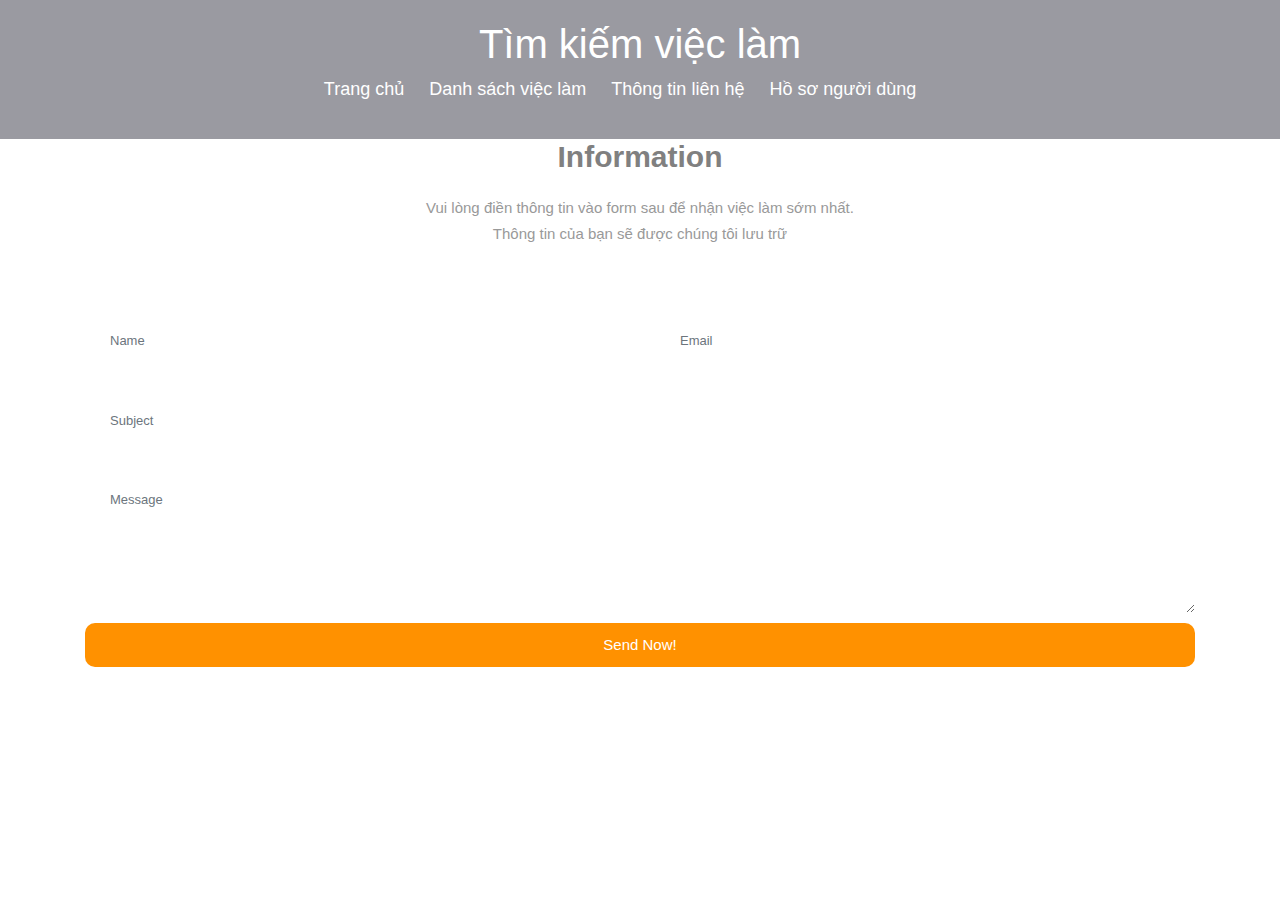
<file: apply.html>
<!DOCTYPE html>
<html lang="en">
<head>
    <meta charset="UTF-8">
    <meta name="viewport" content="width=device-width, initial-scale=1.0">
    <title>Infor</title>
    <link rel="stylesheet" href="https://cdn.jsdelivr.net/npm/bootstrap@4.0.0/dist/css/bootstrap.min.css" integrity="sha384-Gn5384xqQ1aoWXA+058RXPxPg6fy4IWvTNh0E263XmFcJlSAwiGgFAW/dAiS6JXm" crossorigin="anonymous">
    <link rel="stylesheet" href="https://cdnjs.cloudflare.com/ajax/libs/font-awesome/6.5.1/css/all.min.css" integrity="sha512-DTOQO9RWCH3ppGqcWaEA1BIZOC6xxalwEsw9c2QQeAIftl+Vegovlnee1c9QX4TctnWMn13TZye+giMm8e2LwA==" crossorigin="anonymous" referrerpolicy="no-referrer" />
</head>
<header>
    <h1>Tìm kiếm việc làm</h1>
<nav>
    <ul class="menu">
      <li><a href="index.html">Trang chủ</a></li>
      <li><a href="jobs.html">Danh sách việc làm</a></li>
      <li><a href="contact.html">Thông tin liên hệ</a></li>
      <li><a href="profile.html">Hồ sơ người dùng</a></li>
      <li><a href="#">  
    </ul>
</nav>
</header>
<body>
    <style>
   body {
    font-family: Arial, sans-serif;
    font-size: large;
    margin: 0;
    padding: 0;
    width: 100%;
    background-image: url(https://www.findjobs.vn/htdocs/images/Minh%20Phuc/find%20jobs-01.jpg);
    overflow-y: auto;
    background-repeat: repeat-y;
    background-size: 100%;
}
header {
    background-color: rgb(154, 154, 161);
    color: #fff;
    padding: 20px;
    text-align: center;
    size: 50px;
}

nav ul {
    list-style-type: none;
    padding: 0;
}

nav ul li {
    display: inline;
    margin-right: 20px;
}

nav ul li a {
    color: #fff;
    text-decoration: none;
}
.apply-now {
    background-color: #000000;
    padding: 0 0;
    text-align: center;
}
.apply-now input[type="text"] {
    padding: 4px;
    width: 200px;
    border: 1px;
}

.apply-now button {
    padding: 5px 15px;
    border: none;
    background-color: #6b6b6b;
    color: #fff;
    cursor: pointer;
}
        .contact {
        padding: 130px 0;
    }
    
    .contact .heading h2 {
        font-size: 30px;
        font-weight: 700;
        margin: 0;
        padding: 0;
    
    }
    
    .contact .heading h2 span {
        color: grey;
    }
    
    .contact .heading p {
        font-size: 15px;
        font-weight: 400;
        line-height: 1.7;
        color: #999999;
        margin: 20px 0 60px;
        padding: 0;
    }
    
    .contact .form-control {
        padding: 25px;
        font-size: 13px;
        margin-bottom: 10px;
        border: 0;
        border-radius: 10px;
    }
    
    .contact button.btn {
        padding: 10px;
        border-radius: 10px;
        font-size: 15px;
        background: #ff9100;
        color: #ffffff;
    }
    
    .contact .title h3 {
        font-size: 18px;
        font-weight: 600;
    }
    
    .contact .title p {
        font-size: 14px;
        font-weight: 400;
        color: #999;
        line-height: 1.6;
        margin: 0 0 40px;
    }
    
    .contact .content .info {
        margin-top: 30px;
    }
    .contact .content .info i {
        font-size: 30px;
        padding: 0;
        margin: 0;
        color: #02434b;
        margin-right: 20px;
        text-align: center;
        width: 20px;
    }
    .contact .content .info h4 {
        font-size: 13px;
        line-height: 1.4;
    }
    
    .contact .content .info h4 span {
        font-size: 13px;
        font-weight: 300;
        color: #999999;
    }
    </style>
    
    <secsetion class="contact" id="contact">
        <div class="container">
            <div class="heading text-center">
                <h2><span> Information </span></h2>
                <p> Vui lòng điền thông tin vào form sau để nhận việc làm sớm nhất.
                    <br>Thông tin của bạn sẽ được chúng tôi lưu trữ</p>
            </div>
            <div class="row">
                <div class="col-md-12">
    
                    <form>
                        <div class="row">
                            <div class="col-sm-6">
                                <input id="name" type="text" class="form-control" placeholder="Name" required="">
                            </div>
                            <div class="col-sm-6">
                                <input id="email" type="email" class="form-control" placeholder="Email" required="">
                            </div>
                            <div class="col-sm-12">
                                <input id="subject" type="text" class="form-control" placeholder="Subject" required="">
                            </div>
                        </div>
                        <div class="form-group">
                            <textarea class="form-control" rows="5" id="comment" placeholder="Message"></textarea>
                        <button onclick="send()" class="btn btn-block" type="submit">Send Now!</button>
                    </form>
                </div>
            </div>
        </div>
    </secsetion>
    <script type="text/javascript">

        function send(){
        var namef = document.getElementById("name").value;
        var email= document.getElementById("email").value;
        var subject = document.getElementById("subject").value;
            if(namef !== "" && email !== ""  && subject !== ""){
                alert("Gửi thành công!");
            }
        
        }
        </script>
</body>
</html>
</file>
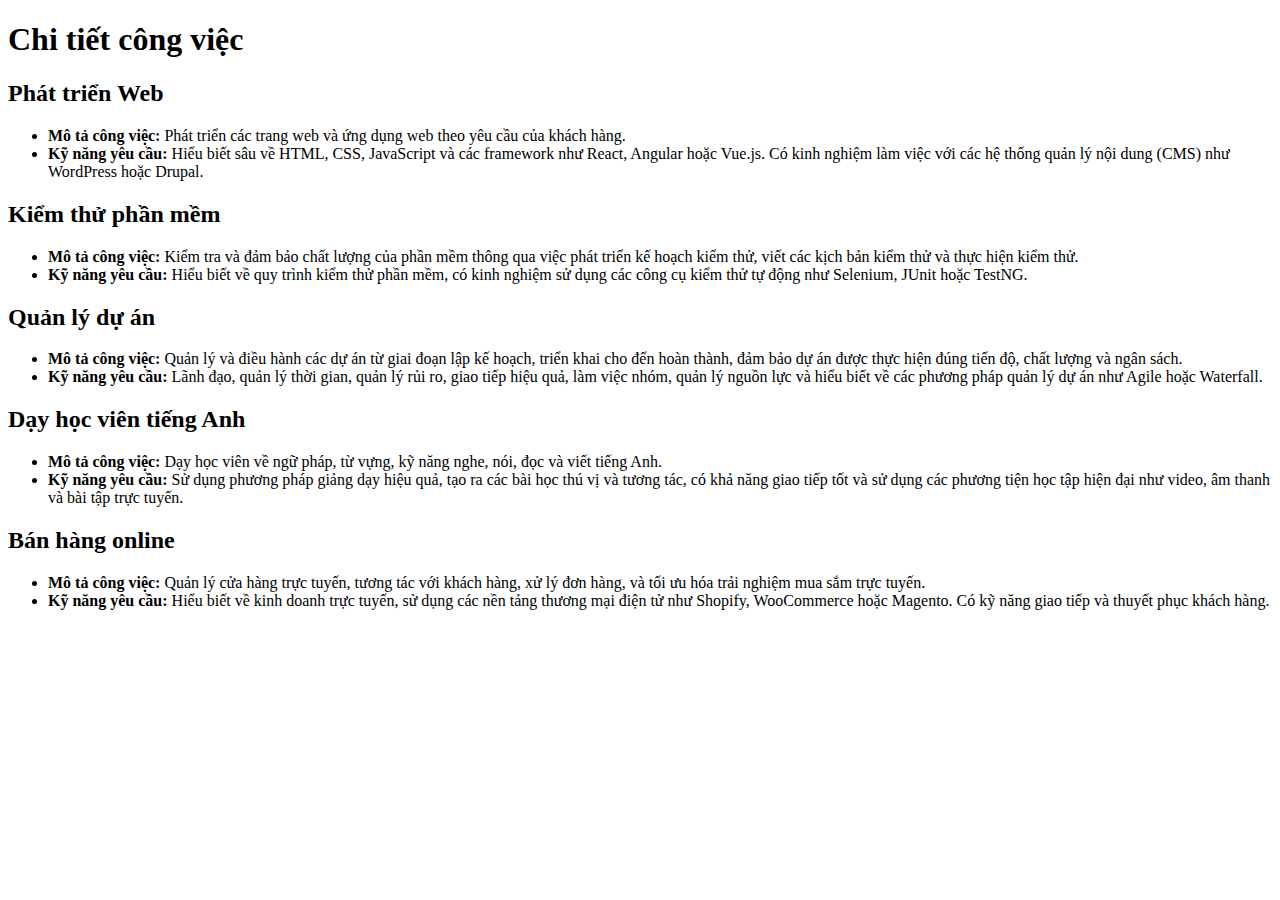
<file: job-detail.html>
<!DOCTYPE html>
<html lang="en">
<head>
<meta charset="UTF-8">
<meta name="viewport" content="width=device-width, initial-scale=1.0">
<title>Chi tiết công việc</title>
</head>
<body>

<h1>Chi tiết công việc</h1>

<h2>Phát triển Web</h2>
<ul>
    <li>
        <strong>Mô tả công việc:</strong> Phát triển các trang web và ứng dụng web theo yêu cầu của khách hàng.
    </li>
    <li>
        <strong>Kỹ năng yêu cầu:</strong> Hiểu biết sâu về HTML, CSS, JavaScript và các framework như React, Angular hoặc Vue.js. Có kinh nghiệm làm việc với các hệ thống quản lý nội dung (CMS) như WordPress hoặc Drupal.
    </li>
</ul>

<h2>Kiểm thử phần mềm</h2>
<ul>
    <li>
        <strong>Mô tả công việc:</strong> Kiểm tra và đảm bảo chất lượng của phần mềm thông qua việc phát triển kế hoạch kiểm thử, viết các kịch bản kiểm thử và thực hiện kiểm thử.
    </li>
    <li>
        <strong>Kỹ năng yêu cầu:</strong> Hiểu biết về quy trình kiểm thử phần mềm, có kinh nghiệm sử dụng các công cụ kiểm thử tự động như Selenium, JUnit hoặc TestNG.
    </li>
</ul>

<h2>Quản lý dự án</h2>
<ul>
    <li>
        <strong>Mô tả công việc:</strong> Quản lý và điều hành các dự án từ giai đoạn lập kế hoạch, triển khai cho đến hoàn thành, đảm bảo dự án được thực hiện đúng tiến độ, chất lượng và ngân sách.
    </li>
    <li>
        <strong>Kỹ năng yêu cầu:</strong> Lãnh đạo, quản lý thời gian, quản lý rủi ro, giao tiếp hiệu quả, làm việc nhóm, quản lý nguồn lực và hiểu biết về các phương pháp quản lý dự án như Agile hoặc Waterfall.
    </li>
</ul>

<h2>Dạy học viên tiếng Anh</h2>
<ul>
    <li>
        <strong>Mô tả công việc:</strong> Dạy học viên về ngữ pháp, từ vựng, kỹ năng nghe, nói, đọc và viết tiếng Anh.
    </li>
    <li>
        <strong>Kỹ năng yêu cầu:</strong> Sử dụng phương pháp giảng dạy hiệu quả, tạo ra các bài học thú vị và tương tác, có khả năng giao tiếp tốt và sử dụng các phương tiện học tập hiện đại như video, âm thanh và bài tập trực tuyến.
    </li>
</ul>

<h2>Bán hàng online</h2>
<ul>
    <li>
        <strong>Mô tả công việc:</strong> Quản lý cửa hàng trực tuyến, tương tác với khách hàng, xử lý đơn hàng, và tối ưu hóa trải nghiệm mua sắm trực tuyến.
    </li>
    <li>
        <strong>Kỹ năng yêu cầu:</strong> Hiểu biết về kinh doanh trực tuyến, sử dụng các nền tảng thương mại điện tử như Shopify, WooCommerce hoặc Magento. Có kỹ năng giao tiếp và thuyết phục khách hàng.
    </li>
</ul>

</body>
</html>
</file>
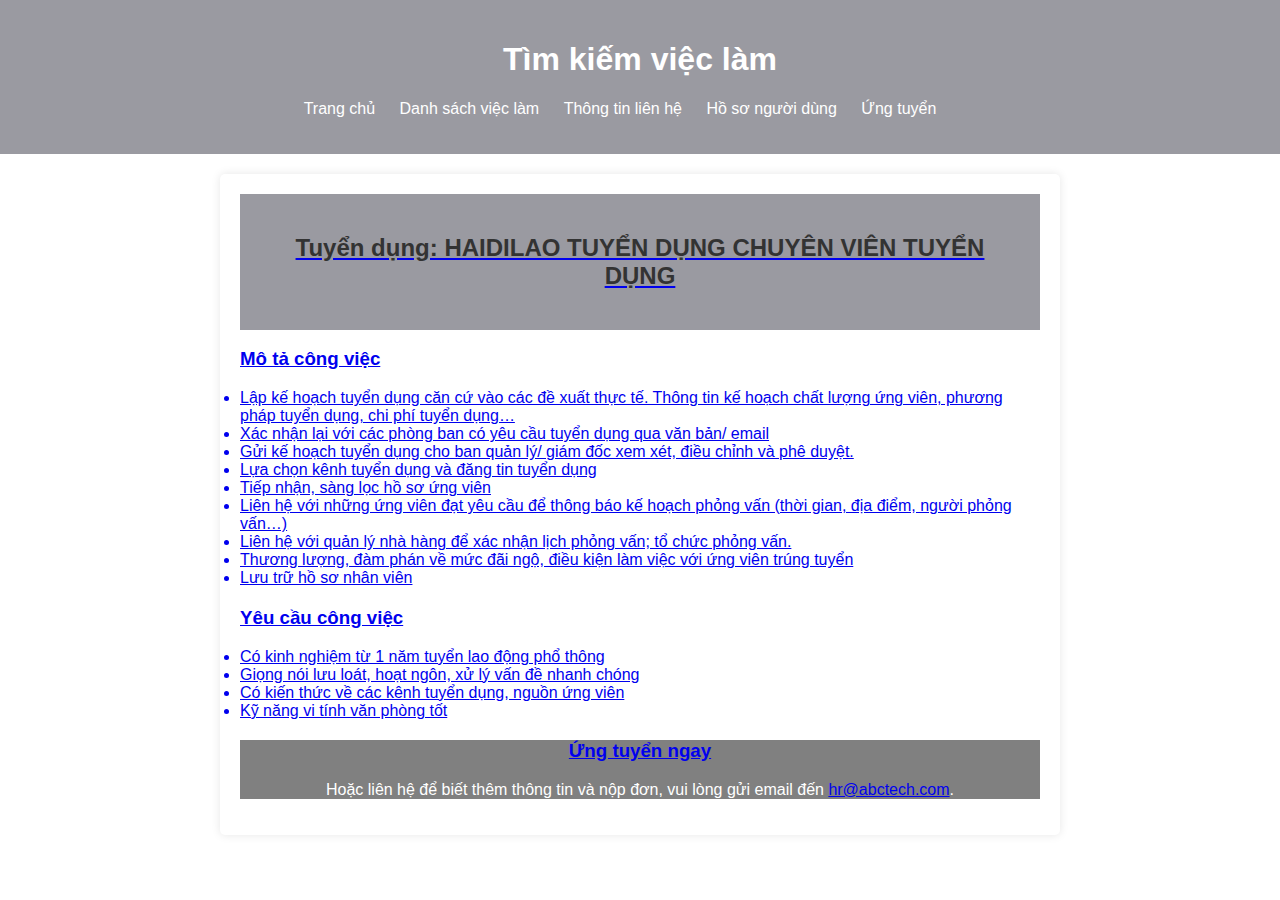
<file: job-detailHaidilao.html>
<!DOCTYPE html>
<html lang="en">
<head>
    <meta charset="UTF-8">
    <meta name="viewport" content="width=device-width, initial-scale=1.0">
    <title>Thông tin công việc</title>
    
</head>

<body>
  <header>
    <h1>Tìm kiếm việc làm</h1>
<nav>
  <ul class="menu">
    <li><a href="index.html">Trang chủ</a></li>
    <li><a href="jobs.html">Danh sách việc làm</a></li>
    <li><a href="contact.html">Thông tin liên hệ</a></li>
    <li><a href="profile.html">Hồ sơ người dùng</a></li>
    <li><a href="apply.html">Ứng tuyển</a></li>
    <li><a href="#">  
  </ul>
</nav>
  </header>
    <div class="container">
        <header>
            <h2>Tuyển dụng: HAIDILAO TUYỂN DỤNG CHUYÊN VIÊN TUYỂN DỤNG</h2>
        </header>
        <section id="job-description">
            <h3>Mô tả công việc</h3>
            <li>Lập kế hoạch tuyển dụng căn cứ vào các đề xuất thực tế. Thông tin kế hoạch chất lượng ứng viên, phương pháp tuyển dụng, chi phí tuyển dụng…</li>
            <li>Xác nhận lại với các phòng ban có yêu cầu tuyển dụng qua văn bản/ email</li>
            <li>Gửi kế hoạch tuyển dụng cho ban quản lý/ giám đốc xem xét, điều chỉnh và phê duyệt.</li>
            <li>Lựa chọn kênh tuyển dụng và đăng tin tuyển dụng</li>
            <li>Tiếp nhận, sàng lọc hồ sơ ứng viên</li>
            <li>Liên hệ với những ứng viên đạt yêu cầu để thông báo kế hoạch phỏng vấn (thời gian, địa điểm, người phỏng vấn…)</li>
            <li>Liên hệ với quản lý nhà hàng để xác nhận lịch phỏng vấn; tổ chức phỏng vấn.</li>
            <li>Thương lượng, đàm phán về mức đãi ngộ, điều kiện làm việc với ứng viên trúng tuyển</li>
            <li>Lưu trữ hồ sơ nhân viên</li>
        </section>
        <section id="job-requirements">
            <h3>Yêu cầu công việc</h3>
            <li>Có kinh nghiệm từ 1 năm tuyển lao động phổ thông</li>
            <li>Giọng nói lưu loát, hoạt ngôn, xử lý vấn đề nhanh chóng</li>
            <li>Có kiến thức về các kênh tuyển dụng, nguồn ứng viên</li>
            <li>Kỹ năng vi tính văn phòng tốt</li>
        </section>
        <footer>
            <h3><a href="apply.html" >Ứng tuyển ngay</a></h3>
            <p>Hoặc liên hệ để biết thêm thông tin và nộp đơn, vui lòng gửi email đến <a href="mailto:hr@abctech.com">hr@abctech.com</a>.</p>
        </footer>
    </div>
    
</body>
</html>
<style>
    header {
    background-color: rgb(154, 154, 161);
    color: #fff;
    padding: 20px;
    text-align: center;
    size: 50px;
}

nav ul {
    list-style-type: none;
    padding: 0;
}

nav ul li {
    display: inline;
    margin-right: 20px;
}

nav ul li a {
    color: #fff;
    text-decoration: none;
}


body {
    font-family: Arial, sans-serif;
    margin: 0;
    padding: 0;
    background-color: #ffffff;
    width: 100%;
    text-decoration-color: #000000;
}
.container {
    max-width: 800px;
    margin: 20px auto;
    background-color: #fff;
    padding: 20px;
    border-radius: 5px;
    box-shadow: 0 0 10px rgba(0, 0, 0, 0.1);
}

section {
    margin-bottom: 20px;
}
h2 {
    color: #333;
}
footer {
    background-color: gray;
    color: #fff;
    text-align: center;
    width: 100%;
}
</style>
</file>
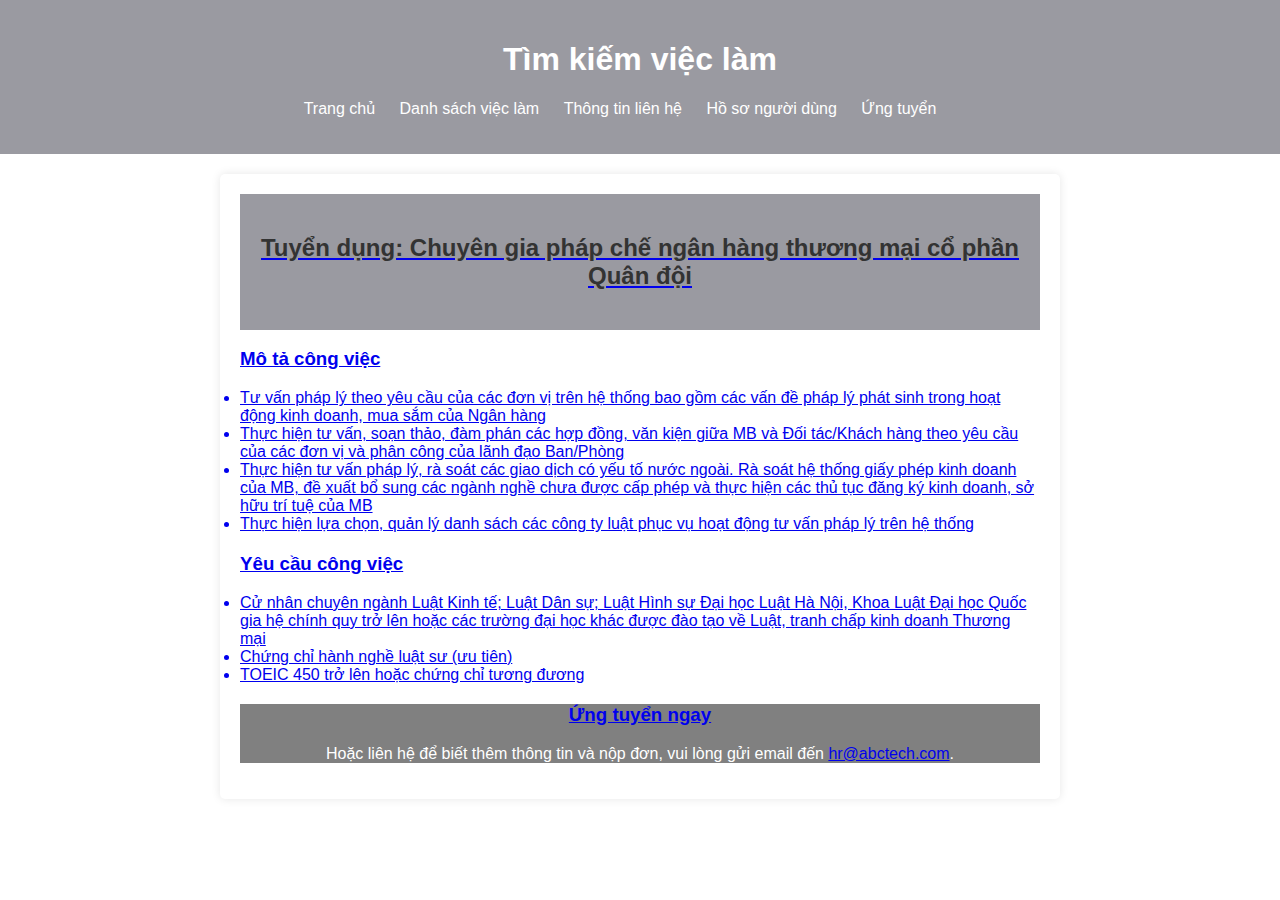
<file: job-detailMB.html>
<!DOCTYPE html>
<html lang="en">
<head>
    <meta charset="UTF-8">
    <meta name="viewport" content="width=device-width, initial-scale=1.0">
    <title>Thông tin công việc</title>
    
</head>

<body>
  <header>
    <h1>Tìm kiếm việc làm</h1>
<nav>
  <ul class="menu">
    <li><a href="index.html">Trang chủ</a></li>
    <li><a href="jobs.html">Danh sách việc làm</a></li>
    <li><a href="contact.html">Thông tin liên hệ</a></li>
    <li><a href="profile.html">Hồ sơ người dùng</a></li>
    <li><a href="apply.html">Ứng tuyển</a></li>
    <li><a href="#">  
  </ul>
</nav>
  </header>
    <div class="container">
        <header>
            <h2>Tuyển dụng: Chuyên gia pháp chế ngân hàng thương mại cổ phần Quân đội</h2>
        </header>
        <section id="job-description">
            <h3>Mô tả công việc</h3>
            <li>Tư vấn pháp lý theo yêu cầu của các đơn vị trên hệ thống bao gồm các vấn đề pháp lý phát sinh trong hoạt động kinh doanh, mua sắm của Ngân hàng</li>
            <li>Thực hiện tư vấn, soạn thảo, đàm phán các hợp đồng, văn kiện giữa MB và Đối tác/Khách hàng theo yêu cầu của các đơn vị và phân công của lãnh đạo Ban/Phòng</li>
            <li>Thực hiện tư vấn pháp lý, rà soát các giao dịch có yếu tố nước ngoài. Rà soát hệ thống giấy phép kinh doanh của MB, đề xuất bổ sung các ngành nghề chưa được cấp phép và thực hiện các thủ tục đăng ký kinh doanh, sở hữu trí tuệ của MB</li>
            <li>Thực hiện lựa chọn, quản lý danh sách các công ty luật phục vụ hoạt động tư vấn pháp lý trên hệ thống</li>
        </section>
        <section id="job-requirements">
            <h3>Yêu cầu công việc</h3>
            <li>Cử nhân chuyên ngành Luật Kinh tế; Luật Dân sự; Luật Hình sự Đại học Luật Hà Nội, Khoa Luật Đại học Quốc gia hệ chính quy trở lên hoặc các trường đại học khác được đào tạo về Luật, tranh chấp kinh doanh Thương mại</li>
            <li>Chứng chỉ hành nghề luật sư (ưu tiên)</li>
            <li>TOEIC 450 trở lên hoặc chứng chỉ tương đương</li>
        </section>
        <footer>
            <h3><a href="apply.html" >Ứng tuyển ngay</a></h3>
            <p>Hoặc liên hệ để biết thêm thông tin và nộp đơn, vui lòng gửi email đến <a href="mailto:hr@abctech.com">hr@abctech.com</a>.</p>
        </footer>
    </div>
    
</body>
<style>
   header {
    background-color: rgb(154, 154, 161);
    color: #fff;
    padding: 20px;
    text-align: center;
    size: 50px;
}

nav ul {
    list-style-type: none;
    padding: 0;
}

nav ul li {
    display: inline;
    margin-right: 20px;
}

nav ul li a {
    color: #fff;
    text-decoration: none;
}


body {
    font-family: Arial, sans-serif;
    margin: 0;
    padding: 0;
    background-color: #ffffff;
    width: 100%;
    text-decoration-color: #000000;
}
.container {
    max-width: 800px;
    margin: 20px auto;
    background-color: #fff;
    padding: 20px;
    border-radius: 5px;
    box-shadow: 0 0 10px rgba(0, 0, 0, 0.1);
}

section {
    margin-bottom: 20px;
}
h2 {
    color: #333;
}
footer {
    background-color: gray;
    color: #fff;
    text-align: center;
    width: 100%;
}
</style>
</file>
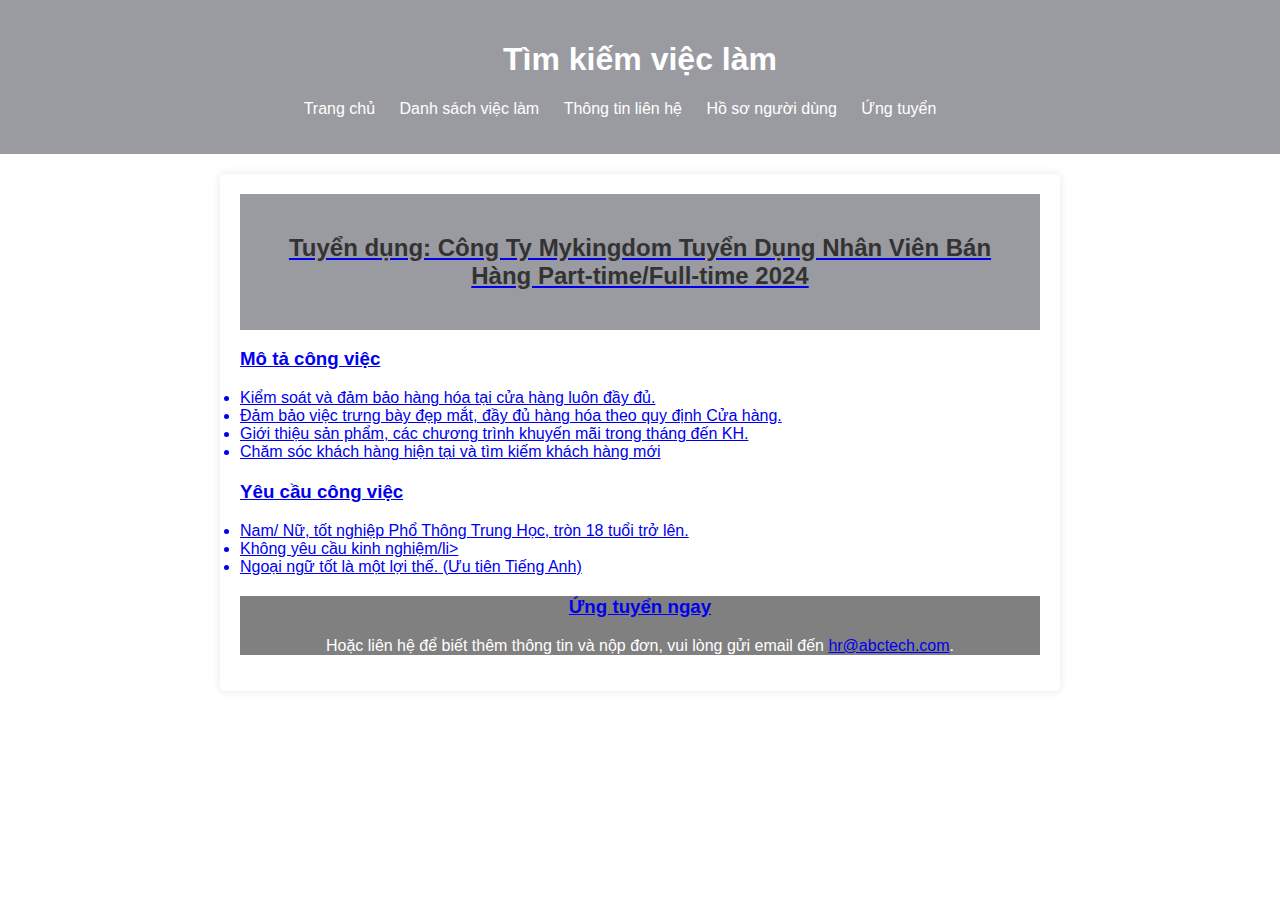
<file: job-detailmykingdom.html>
<!DOCTYPE html>
<html lang="en">
<head>
    <meta charset="UTF-8">
    <meta name="viewport" content="width=device-width, initial-scale=1.0">
    <title>Thông tin công việc</title>
    
</head>

<body>
  <header>
    <h1>Tìm kiếm việc làm</h1>
<nav>
  <ul class="menu">
    <li><a href="index.html">Trang chủ</a></li>
    <li><a href="jobs.html">Danh sách việc làm</a></li>
    <li><a href="contact.html">Thông tin liên hệ</a></li>
    <li><a href="profile.html">Hồ sơ người dùng</a></li>
    <li><a href="apply.html">Ứng tuyển</a></li>
    <li><a href="#">  
  </ul>
</nav>
  </header>
    <div class="container">
        <header>
            <h2>Tuyển dụng: Công Ty Mykingdom Tuyển Dụng Nhân Viên Bán Hàng Part-time/Full-time 2024</h2>
        </header>
        <section id="job-description">
            <h3>Mô tả công việc</h3>
            <li>Kiểm soát và đảm bảo hàng hóa tại cửa hàng luôn đầy đủ.</li>
            <li>Đảm bảo việc trưng bày đẹp mắt, đầy đủ hàng hóa theo quy định Cửa hàng.</li>
            <li>Giới thiệu sản phẩm, các chương trình khuyến mãi trong tháng đến KH.</li>
            <li>Chăm sóc khách hàng hiện tại và tìm kiếm khách hàng mới</li>
        </section>
        <section id="job-requirements">
            <h3>Yêu cầu công việc</h3>
            <li>Nam/ Nữ, tốt nghiệp Phổ Thông Trung Học, tròn 18 tuổi trở lên.</li>
            <li>Không yêu cầu kinh nghiệm/li>
            <li>Ngoại ngữ tốt là một lợi thế. (Ưu tiên Tiếng Anh)</li>
        </section>
        <footer>
            <h3><a href="apply.html" >Ứng tuyển ngay</a></h3>
            <p>Hoặc liên hệ để biết thêm thông tin và nộp đơn, vui lòng gửi email đến <a href="mailto:hr@abctech.com">hr@abctech.com</a>.</p>
        </footer>
    </div>
    
</body>
</html>
<style>
   header {
    background-color: rgb(154, 154, 161);
    color: #fff;
    padding: 20px;
    text-align: center;
    size: 50px;
}

nav ul {
    list-style-type: none;
    padding: 0;
}

nav ul li {
    display: inline;
    margin-right: 20px;
}

nav ul li a {
    color: #fff;
    text-decoration: none;
}


body {
    font-family: Arial, sans-serif;
    margin: 0;
    padding: 0;
    background-color: #ffffff;
    width: 100%;
    text-decoration-color: #000000;
}
.container {
    max-width: 800px;
    margin: 20px auto;
    background-color: #fff;
    padding: 20px;
    border-radius: 5px;
    box-shadow: 0 0 10px rgba(0, 0, 0, 0.1);
}

section {
    margin-bottom: 20px;
}
h2 {
    color: #333;
}
footer {
    background-color: gray;
    color: #fff;
    text-align: center;
    width: 100%;
}
</style>
</file>
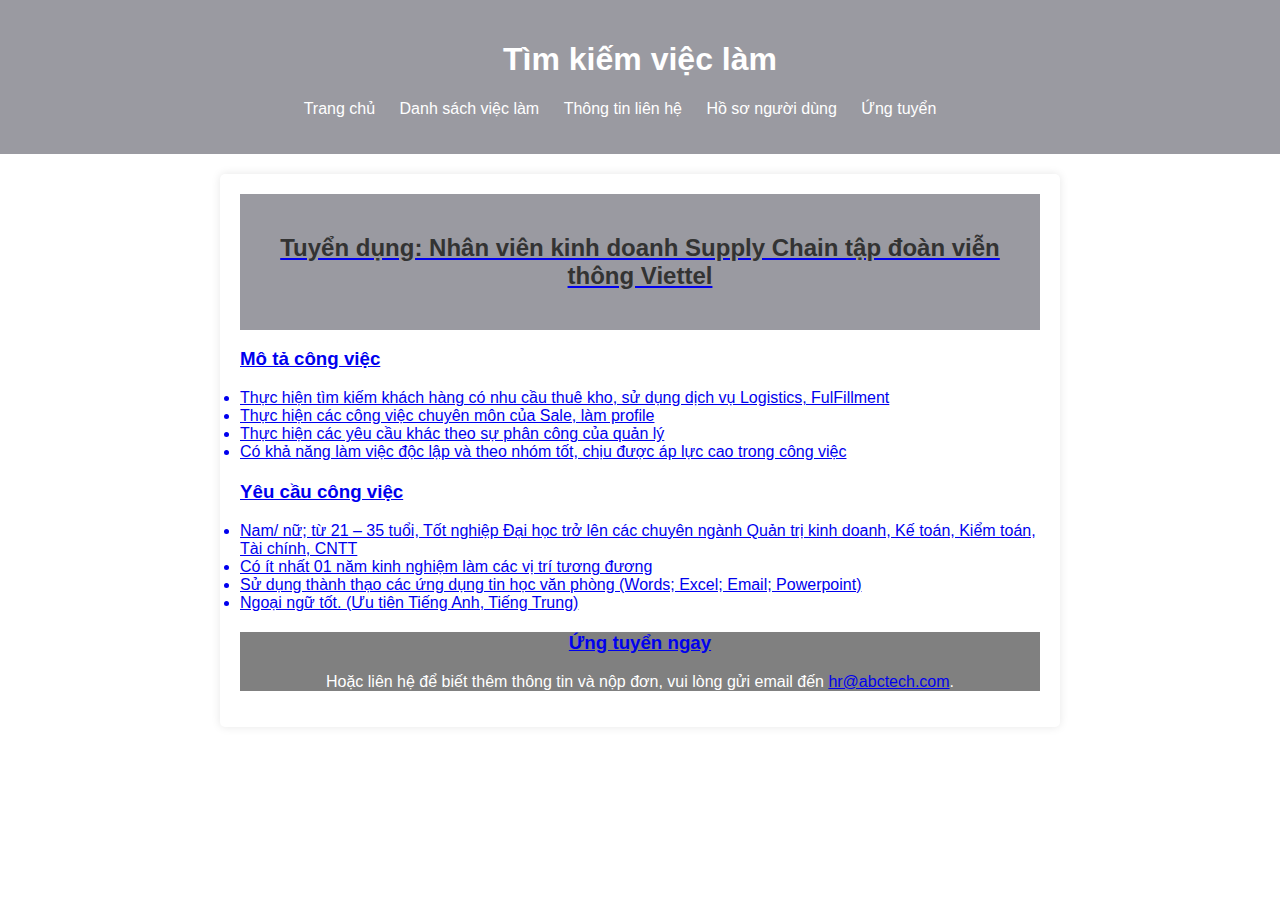
<file: job-detailviettel.html>
<!DOCTYPE html>
<html lang="en">
<head>
    <meta charset="UTF-8">
    <meta name="viewport" content="width=device-width, initial-scale=1.0">
    <title>Thông tin công việc</title>
    
</head>

<body>
  <header>
    <h1>Tìm kiếm việc làm</h1>
  <nav>
  <ul class="menu">
    <li><a href="index.html">Trang chủ</a></li>
    <li><a href="jobs.html">Danh sách việc làm</a></li>
    <li><a href="contact.html">Thông tin liên hệ</a></li>
    <li><a href="profile.html">Hồ sơ người dùng</a></li>
    <li><a href="apply.html">Ứng tuyển</a></li>
    <li><a href="#">  
  </ul>
  </nav>
  </header>
    <div class="container">
        <header>
            <h2>Tuyển dụng: 
                Nhân viên kinh doanh Supply Chain tập đoàn viễn thông Viettel</h2>
        </header>
        <section id="job-description">
            <h3>Mô tả công việc</h3>
            <li>Thực hiện tìm kiếm khách hàng có nhu cầu thuê kho, sử dụng dịch vụ Logistics, FulFillment</li>
            <li>Thực hiện các công việc chuyên môn của Sale, làm profile</li>
            <li>Thực hiện các yêu cầu khác theo sự phân công của quản lý</li>
            <li>Có khả năng làm việc độc lập và theo nhóm tốt, chịu được áp lực cao trong công việc</li>
        </section>
        <section id="job-requirements">
            <h3>Yêu cầu công việc</h3>
            <li>Nam/ nữ; từ 21 – 35 tuổi, Tốt nghiệp Đại học trở lên các chuyên ngành Quản trị kinh doanh, Kế toán, Kiểm toán, Tài chính, CNTT</li>
            <li>Có ít nhất 01 năm kinh nghiệm làm các vị trí tương đương</li>
            <li>Sử dụng thành thạo các ứng dụng tin học văn phòng (Words; Excel; Email; Powerpoint)</li>
            <li>Ngoại ngữ tốt. (Ưu tiên Tiếng Anh, Tiếng Trung)</li>
        </section>
        <footer>
            <h3><a href="apply.html" >Ứng tuyển ngay</a></h3>
            <p>Hoặc liên hệ để biết thêm thông tin và nộp đơn, vui lòng gửi email đến <a href="mailto:hr@abctech.com">hr@abctech.com</a>.</p>
        </footer>
    </div>
    
</body>
</html>
<style>
    /* CSS để tạo giao diện đơn giản */
    header {
    background-color: rgb(154, 154, 161);
    color: #fff;
    padding: 20px;
    text-align: center;
    size: 50px;
}

nav ul {
    list-style-type: none;
    padding: 0;
}

nav ul li {
    display: inline;
    margin-right: 20px;
}

nav ul li a {
    color: #fff;
    text-decoration: none;
}


body {
    font-family: Arial, sans-serif;
    margin: 0;
    padding: 0;
    background-color: #ffffff;
    width: 100%;
    text-decoration-color: #000000;
}
.container {
    max-width: 800px;
    margin: 20px auto;
    background-color: #fff;
    padding: 20px;
    border-radius: 5px;
    box-shadow: 0 0 10px rgba(0, 0, 0, 0.1);
}

section {
    margin-bottom: 20px;
}
h2 {
    color: #333;
}
footer {
    background-color: gray;
    color: #fff;
    text-align: center;
    width: 100%;
}
</style>
</file>
